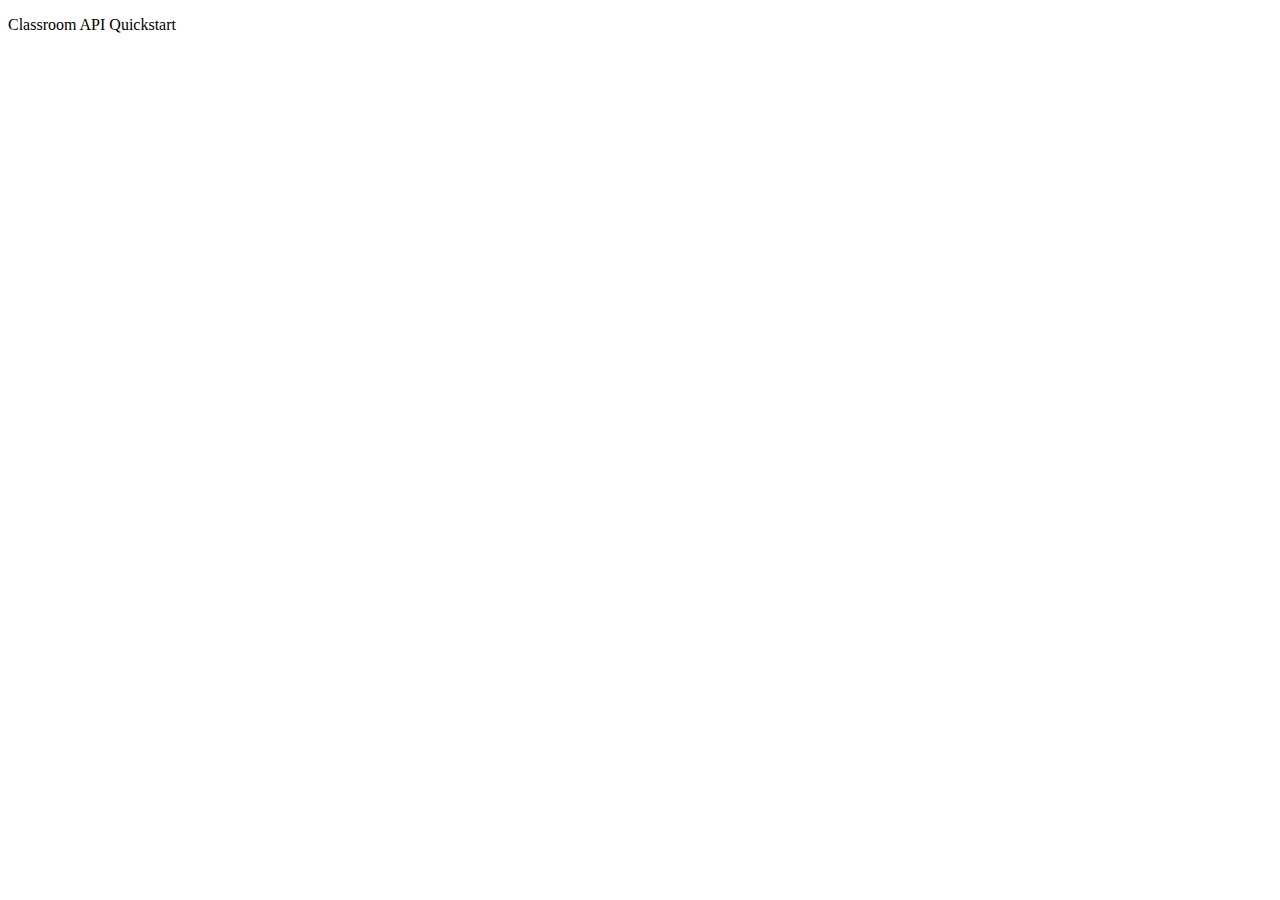
<file: public/index.html>
<!DOCTYPE html>
<html>
  <head>
    <title>Classroom API Quickstart</title>
    <meta charset="utf-8" />
  </head>
  <body>
    <p>Classroom API Quickstart</p>

    <!--Add buttons to initiate auth sequence and sign out-->
    <button id="authorize_button" style="display: none;">Authorize</button>
    <button id="signout_button" style="display: none;">Sign Out</button>

    <pre id="content" style="white-space: pre-wrap;"></pre>

    <script type="text/javascript">
      // Client ID and API key from the Developer Console
      var CLIENT_ID = '<YOUR_CLIENT_ID>';
      var API_KEY = '<YOUR_API_KEY>';

      // Array of API discovery doc URLs for APIs used by the quickstart
      var DISCOVERY_DOCS = ["https://www.googleapis.com/discovery/v1/apis/classroom/v1/rest"];

      // Authorization scopes required by the API; multiple scopes can be
      // included, separated by spaces.
      var SCOPES = "https://www.googleapis.com/auth/classroom.courses.readonly";

      var authorizeButton = document.getElementById('authorize_button');
      var signoutButton = document.getElementById('signout_button');

      /**
       *  On load, called to load the auth2 library and API client library.
       */
      function handleClientLoad() {
        gapi.load('client:auth2', initClient);
      }

      /**
       *  Initializes the API client library and sets up sign-in state
       *  listeners.
       */
      function initClient() {
        gapi.client.init({
          apiKey: API_KEY,
          clientId: CLIENT_ID,
          discoveryDocs: DISCOVERY_DOCS,
          scope: SCOPES
        }).then(function () {
          // Listen for sign-in state changes.
          gapi.auth2.getAuthInstance().isSignedIn.listen(updateSigninStatus);

          // Handle the initial sign-in state.
          updateSigninStatus(gapi.auth2.getAuthInstance().isSignedIn.get());
          authorizeButton.onclick = handleAuthClick;
          signoutButton.onclick = handleSignoutClick;
        }, function(error) {
          appendPre(JSON.stringify(error, null, 2));
        });
      }

      /**
       *  Called when the signed in status changes, to update the UI
       *  appropriately. After a sign-in, the API is called.
       */
      function updateSigninStatus(isSignedIn) {
        if (isSignedIn) {
          authorizeButton.style.display = 'none';
          signoutButton.style.display = 'block';
          listCourses();
        } else {
          authorizeButton.style.display = 'block';
          signoutButton.style.display = 'none';
        }
      }

      /**
       *  Sign in the user upon button click.
       */
      function handleAuthClick(event) {
        gapi.auth2.getAuthInstance().signIn();
      }

      /**
       *  Sign out the user upon button click.
       */
      function handleSignoutClick(event) {
        gapi.auth2.getAuthInstance().signOut();
      }

      /**
       * Append a pre element to the body containing the given message
       * as its text node. Used to display the results of the API call.
       *
       * @param {string} message Text to be placed in pre element.
       */
      function appendPre(message) {
        var pre = document.getElementById('content');
        var textContent = document.createTextNode(message + '\n');
        pre.appendChild(textContent);
      }

      /**
       * Print the names of the first 10 courses the user has access to. If
       * no courses are found an appropriate message is printed.
       */
      function listCourses() {
        gapi.client.classroom.courses.list({
          pageSize: 10
        }).then(function(response) {
          var courses = response.result.courses;
          appendPre('Courses:');

          if (courses.length > 0) {
            for (i = 0; i < courses.length; i++) {
              var course = courses[i];
              appendPre(course.name)
            }
          } else {
            appendPre('No courses found.');
          }
        });
      }

    </script>

    <script async defer src="https://apis.google.com/js/api.js"
      onload="this.onload=function(){};handleClientLoad()"
      onreadystatechange="if (this.readyState === 'complete') this.onload()">
    </script>
  </body>
</html>
</file>
